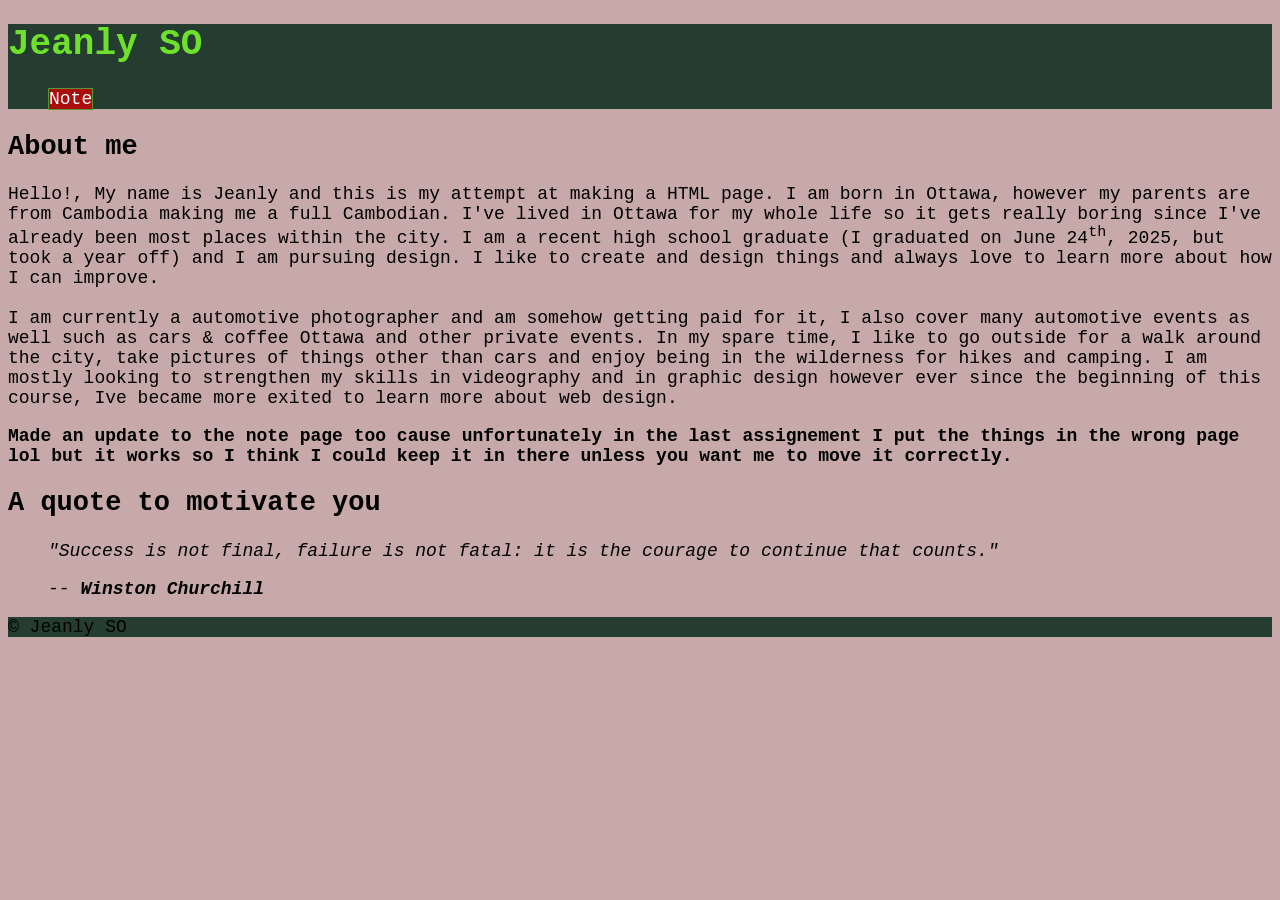
<file: index.html>
<!DOCTYPE html>
<html lang="en">
<head>
    <!--Just the title for the page-->
    <meta charset="UTF-8">
    <meta name="viewport" content="width=device-width, initial-scale=1.0">
    <!--Only real change done to the stylesheet was the width of the photo change -->
    <!-- I read the feedback and yeah the notes and other things are in the wrong page lol but they work so I dont think I need to restructure it. I will however rename the folder to a lowercase to fix everything.-->
    <link href="mycolor/mycolor.css" rel="stylesheet">
    <title>HTML Assignment 1</title>
</head>
<body>
    <header>
        <!-- If you couldn't tell green is my favourite color-->
         <!--I had a different name for the class title but since the instructions are bolded, guess i have to follow the names. -->
        <h1 class="site-title">Jeanly SO</h1>
        <nav>
            <ul>
                <li><a href="note.html">Note</a></li>
            </ul>     

        </nav>
    </header>
     
    <main>
        <!-- article stuff for about me which isn't very intresting -->
         
        <article>
            <!-- This is the about me-->
            <h2>About me</h2>
            <!-- I added <br> tags for line breaks to make the text more pleasing to read-->
            <p>Hello!, My name is Jeanly and this is my attempt at making a HTML page. I am born in Ottawa, however my parents are from Cambodia making me a full Cambodian. I've lived in Ottawa for my whole life so it gets really boring since I've already been most places within the city. I am a recent high school graduate (I graduated on June 24<sup>th</sup>, 2025, but took a year off) and I am pursuing design. I like to create and design things and always love to learn more about how I can improve. <br><br> I am currently a automotive photographer and am somehow getting paid for it, I also cover many automotive events as well such as cars & coffee Ottawa and other private events. In my spare time, I like to go outside for a walk around the city, take pictures of things other than cars and enjoy being in the wilderness for hikes and camping. I am mostly looking to strengthen my skills in videography and in graphic design however ever since the beginning of this course, Ive became more exited to learn more about web design. </p>
            <p><strong>Made an update to the note page too cause unfortunately in the last assignement I put the things in the wrong page lol but it works so I think I could keep it in there unless you want me to move it correctly.</strong></p>
            
        </article>
        
      
            <article>  
                <!-- Blockquote tag for the quote -->
                <!-- had to add the H2 tag in the article cause the validator complained about it saying an article needs a heading so heres that lol-->
                <h2>A quote to motivate you</h2>
                
                <blockquote>
                    <!-- I liked this quote a lot because it reminds me of my past failures and how I learned from them -->
                    <p> <em>"Success is not final, failure is not fatal: it is the courage to continue that counts."</em> </p>
                    <cite> -- <strong>Winston Churchill</strong> </cite>
                </blockquote>
            </article>
        

    </main>
    <footer>
        <!-- The copyright notice from last class  -->
        <p>&copy; Jeanly SO</p>
    </footer>
</body>
</html>
</file>
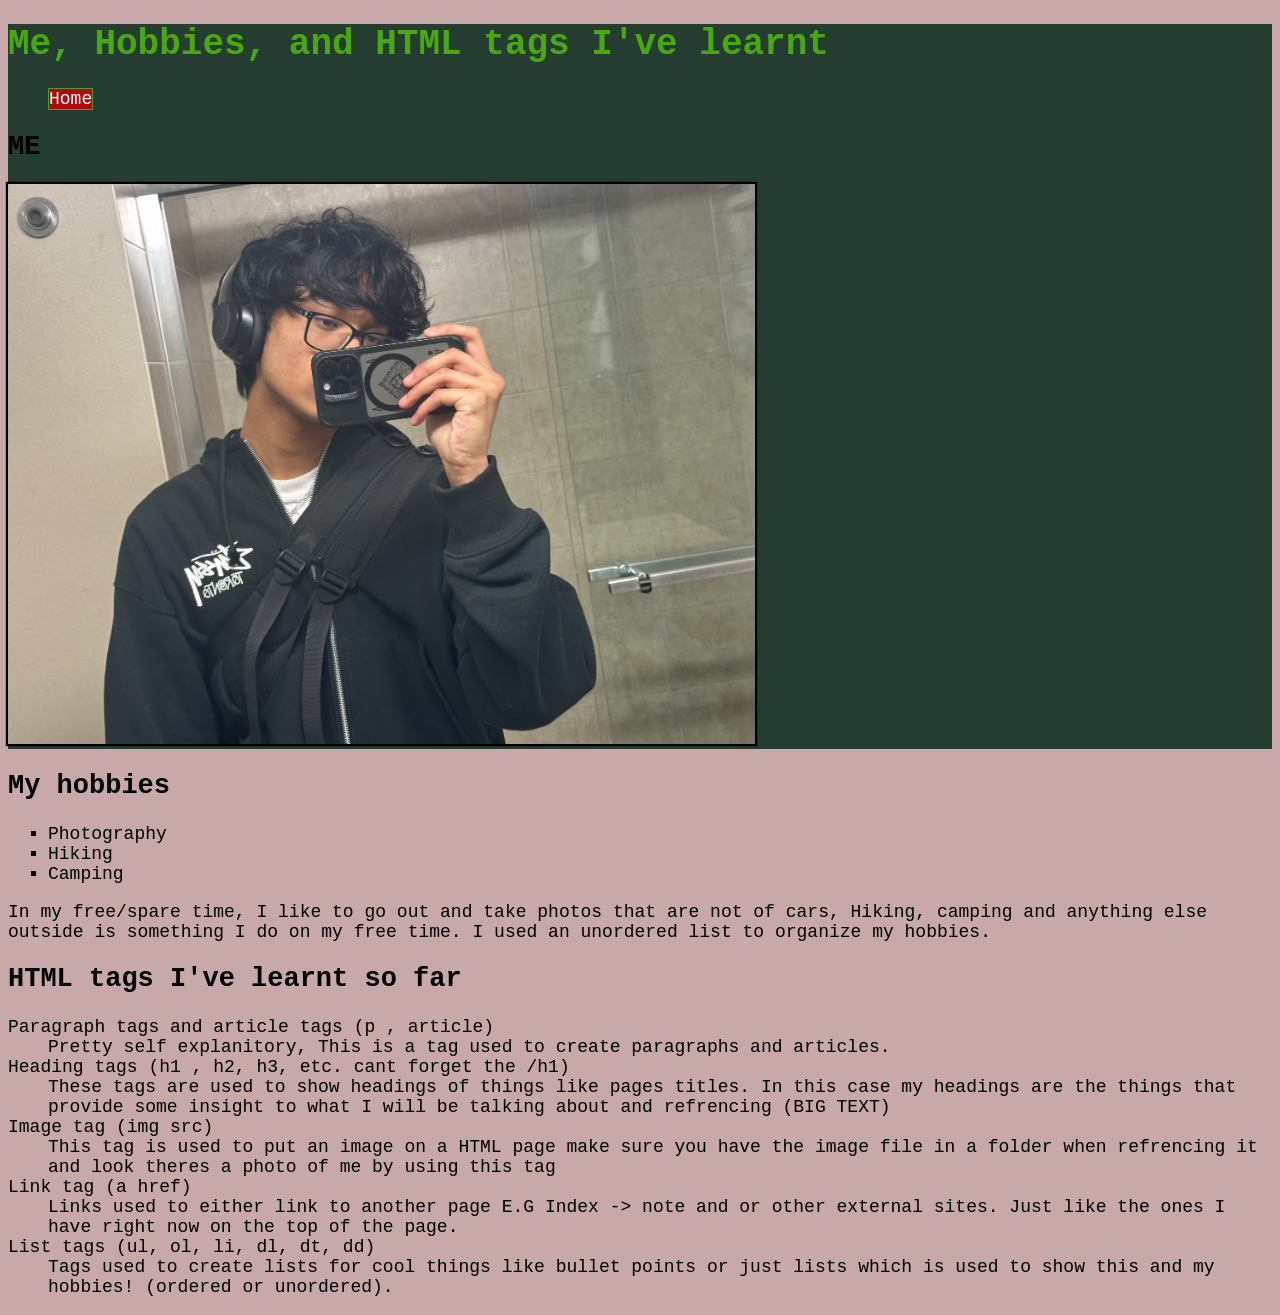
<file: note.html>
<!DOCTYPE html>
<html lang="en">
<head>
    <meta charset="UTF-8">
    <meta name="viewport" content="width=device-width, initial-scale=1.0">
    <link href="mycolor/mycolor.css" rel="stylesheet">
    <title>Note for images n stuff</title>
</head>
<body>
    <!-- I DID format it correctly thanks for the feedback.-->
        <header>
            <!-- like the index.html page, I added a class to create another GREEN title thing so it feels inclusive.-->
        <h1 class="site-title-2">Me, Hobbies, and HTML tags I've learnt</h1>
         <nav>
            <ul>
                <!-- This might actually be the most poorly colored website of all time lol idk why I chose the red bg color.-->
                <!-- Thanks to the nav a hover effect that awfully chosen red color goes away when you hver on it maybe I chose it because it was more noticleable idk-->
                <li><a href="index.html">Home</a></li>
            </ul>
        </nav>
        <h2>ME</h2>
        <!-- Added a image ID to refrence the image in the CSS file and style it. -->
        <!-- I had another name for the ID but I think I have to keep it "my image"-->
        <img id = "my-image" src="images/me.jpg" alt="me">
        <!-- This box is pretty cool -->
        <!-- made lowercase folder and jpg name as per feedback-->
    </header>
     
    <main>
        <!--Articles for hobbies and what I've learnt so far.-->
        <article>
            <!-- This is for my hobbies-->
            <h2>My hobbies</h2>
            <!-- Im cool i think-->
            <!-- square bullet points are cool too (good thing I actually re-read the instructions I almost restructured the "tags I learnt" list )-->
             <ul class ="at-least-im-not-on-my-phone-hobbies">
                <li>Photography</li>
                <li>Hiking</li>
                <li>Camping</li>
            </ul>
            <!-- Description of my hobbies and unordered list thing-->
            <p>In my free/spare time, I like to go out and take photos that are not of cars, Hiking, camping and anything else outside is something I do on my free time. I used an unordered list to organize my hobbies. </p>
        </article>

        <article>
            <!-- This is for the tags I've learnt so far-->
            <h2>HTML tags I've learnt so far</h2>
            <!-- I used a DESCRIPTION list so i could uhh describe stuff and explain what they do-->
             <dl>
                <dt>Paragraph tags and article tags (p , article)</dt>
                <dd>Pretty self explanitory, This is a tag used to create paragraphs and articles.</dd>

                <dt>Heading tags (h1 , h2, h3, etc. cant forget the /h1)</dt>
                <dd>These tags are used to show headings of things like pages titles. In this case my headings are the things that provide some insight to what I will be talking about and refrencing (BIG TEXT)</dd>

                <dt>Image tag (img src)</dt>
                <dd>This tag is used to put an image on a HTML page make sure you have the image file in a folder when refrencing it and look theres a photo of me by using this tag</dd>

                <dt>Link tag (a href)</dt>
                <dd>Links used to either link to another page E.G Index -> note and or other external sites. Just like the ones I have right now on the top of the page.</dd>

                <dt>List tags (ul, ol, li, dl, dt, dd)</dt>
                <dd>Tags used to create lists for cool things like bullet points or just lists which is used to show this and my hobbies! (ordered or unordered).</dd>
            </dl>
        </article>

    </main>

    <!-- I dont need a copyright here i think  -->
</body>
</html>
</file>
<file: mycolor/mycolor.css>
body{
    /* I liked this color so I used it for the backround and yes I did have to search up how to add comments for CSS https://www.w3schools.com/css/css_comments.asp */
    /* I already had this CSS file so might as well use it to style my website too */
    background-color: #c7a9a9;
    /* To style the donts for the body I guess. Im gonna be honest I just chose random fonts  */
    font-family: 'Courier New', Courier, monospace;
    font-size: 18px;
}

/* learnt that we can select 2 elements with just a comma in between them. I chose the background color cause green is my favourite color. HOWEVER it does not look good with the background. */
header, footer {
     background-color: #243d30;
}

.site-title {
    color: #6ee22b;
}

/*added this so the notes page heading wouldnt be left out of the coloring and ofc its another green*/
.site-title-2{
    color: #49a712;
}

#my-image {
    /* followed the instructions to add a box shadow to the image, I had something else styling my image but this is more targeted to THAT specific image of me (even theres only one image) */
    box-shadow: 0 0 1px 2px black;
}

.at-least-im-not-on-my-phone-hobbies {
    /* square bullet points plus a amazing class name that I CHOSE this time */
    list-style-type: square;
}

nav ul {
    list-style-type: none;
}
/* the nav tags targed the navigation links and styled them. Im pretty sure I followed all the instructions but added questionable colors */
/* WE learned that text-decoration is for the underline and stuff color is just the text color so it doesnt look like a blueish purple mess on a green background however box and bg color around it fixed that. Just added it because it looks somewhat better */
nav a {
    text-decoration: none;
    color: white;
    background-color: #ab0d0d; 
    border: 1px solid #589635; 
}
/*hover effect to remove the bad red color and make it green caause i like green */
nav a:hover{
    background-color: #3a5f4a; 
}


img {
    height: 560px;
}
p{
    color:rgb(0, 0, 0);
}
</file>
